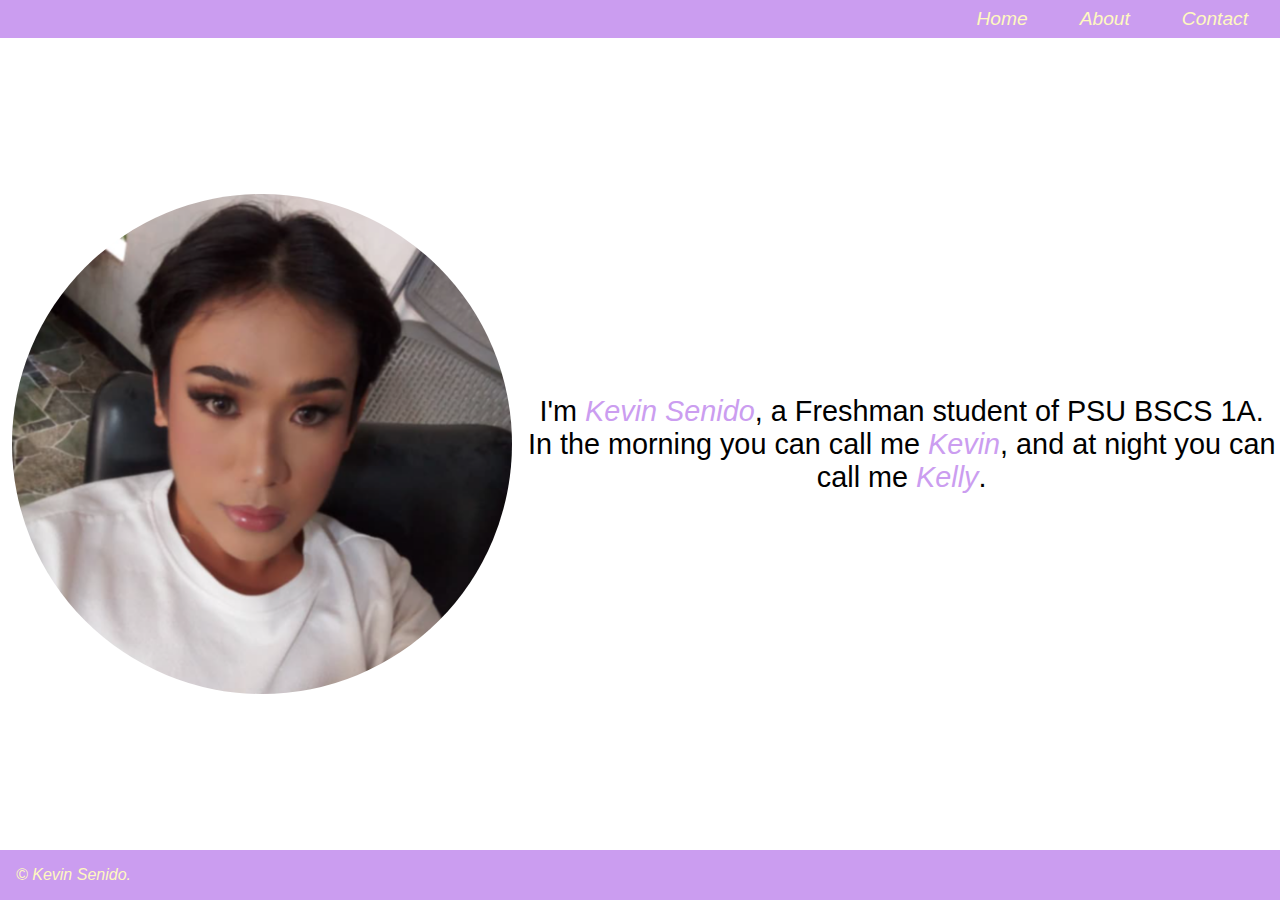
<file: index.html>
<!DOCTYPE html>
<html lang="en">
<head>
    <meta charset="UTF-8">
    <meta name="viewport" content="width=device-width, initial-scale=1.0">
    <title>My Website</title>
    <link rel="stylesheet" href="index.css">
</head>
<body>
    <header>
        <nav>
            <div class="container">
                <ul class="nav-list">
                    <li><a href="index.html">Home</a></li>
                    <li><a href="about.html">About</a></li>
                    <li><a href="contact.html">Contact</a></li>
                </ul>
            </div>
        </nav>
    </header>
    <main>
        <div class="imgsection">
            <img src="img/c.PNG" alt="">
        </div>

        <div class="intro">
            <div class="intro-name">
                <p>I'm <span>Kevin Senido</span>, a Freshman student of PSU BSCS 1A. <br> In the morning you can call me <span>Kevin</span>, and at night you can call me <span>Kelly</span>.</p>
            </div>
        </div>
    </main>

    <footer>
        <p>&copy; Kevin Senido.</p>
    </footer>
</body>
</html>
</file>
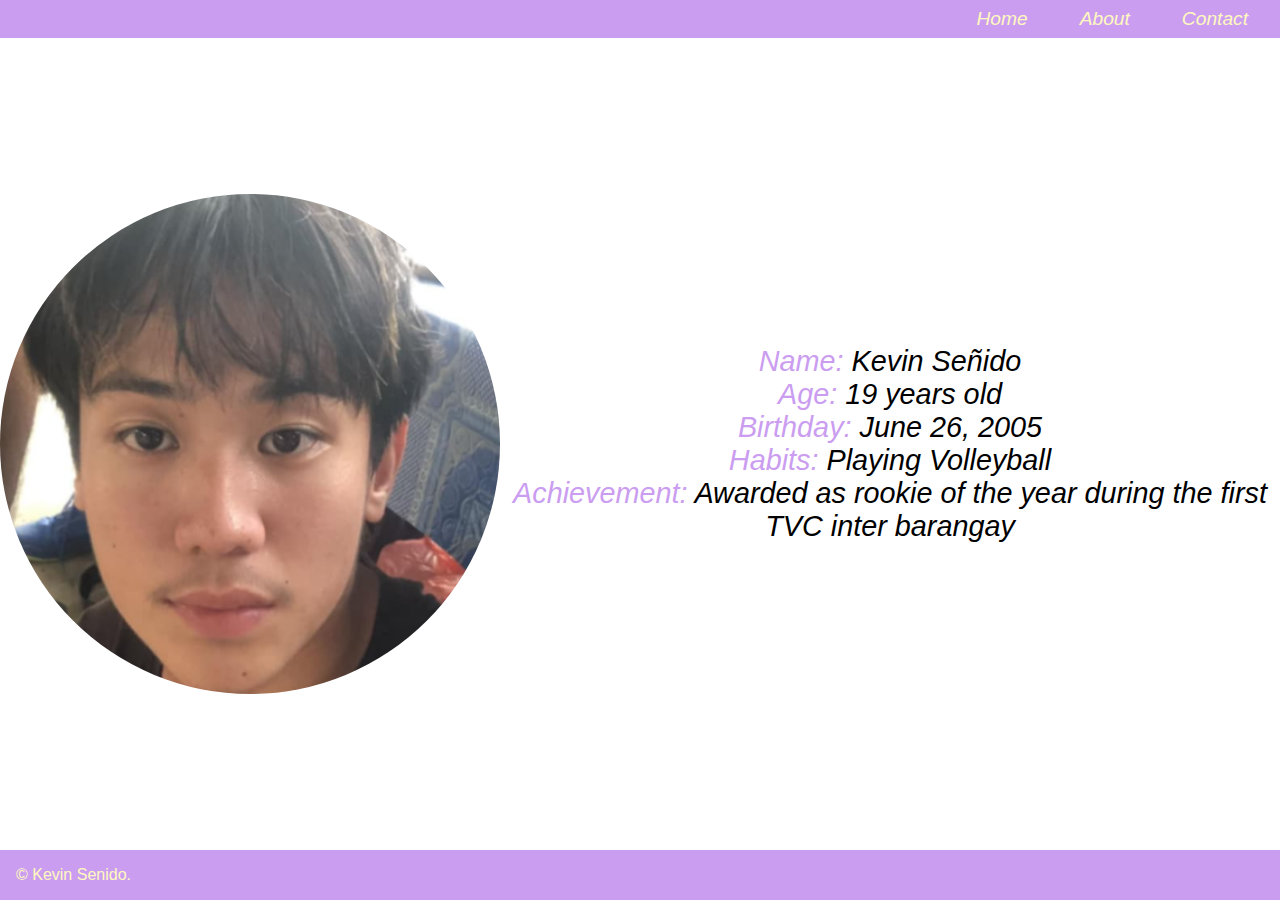
<file: about.html>
<!DOCTYPE html>
<html lang="en">
<head>
    <meta charset="UTF-8">
    <meta name="viewport" content="width=device-width, initial-scale=1.0">
    <title>My Website</title>
    <link rel="stylesheet" href="about.css">
</head>
<body>
    <header>
        <nav>
            <div class="container">
                <ul class="nav-list">
                    <li><a href="index.html">Home</a></li>
                    <li><a href="about.html">About</a></li>
                    <li><a href="contact.html">Contact</a></li>
                </ul>
            </div>
        </nav>
    </header>
    <main>
        <div class="imgsection">
            <img src="img/b.PNG" alt="">
        </div>

        <div class="intro">
            <div class="intro-name">
                <span>Name:</span> Kevin Señido  <br>
                <span>Age:</span> 19 years old <br>
                <span>Birthday:</span> June 26, 2005 <br>
                <span>Habits:</span> Playing Volleyball <br>
                <span>Achievement:</span> Awarded as rookie of the year during the first TVC inter barangay <br>
            </div>
        </div>
    </main>

    <footer>
        <p>&copy; Kevin Senido.</p>
    </footer>
</body>
</html>
</file>
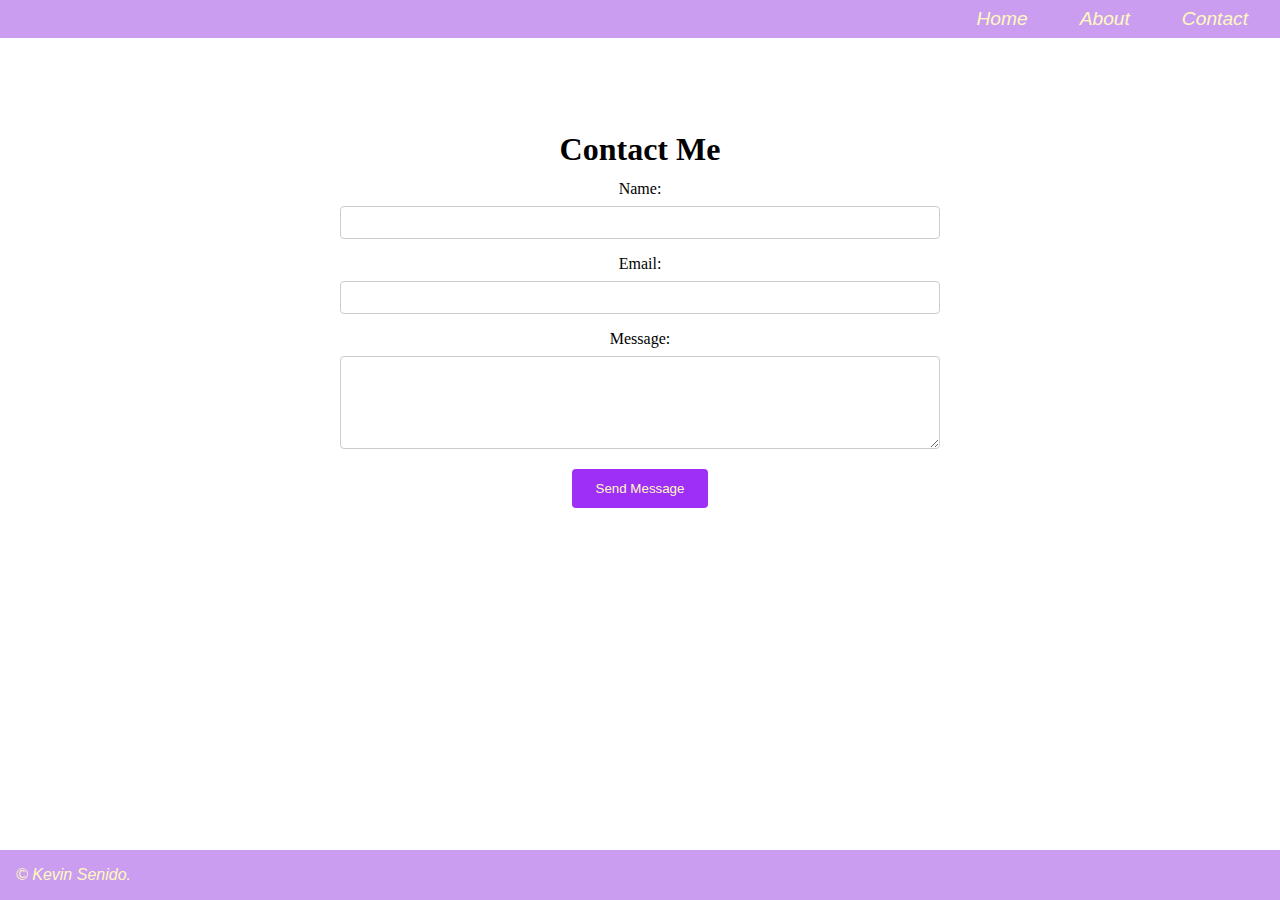
<file: contact.html>
<!DOCTYPE html>
<html lang="en">
<head>
    <meta charset="UTF-8">
    <meta name="viewport" content="width=device-width, initial-scale=1.0">
    <title>My Website</title>
    <link rel="stylesheet" href="contact.css">
</head>
<body>
    <header>
        <nav>
            <div class="container">
                <ul class="nav-list">
                    <li><a href="index.html">Home</a></li>
                    <li><a href="about.html">About</a></li>
                    <li><a href="contact.html">Contact</a></li>
                </ul>
            </div>
        </nav>
    </header>
    <main>
        <div class="contact-section">
            <h1>Contact Me</h1>
            <form action="#" method="post">
                <div class="form-group">
                    <label for="name">Name:</label>
                    <input type="text" id="name" name="name" required>
                </div>
                <div class="form-group">
                    <label for="email">Email:</label>
                    <input type="email" id="email" name="email" required>
                </div>
                <div class="form-group">
                    <label for="message">Message:</label>
                    <textarea id="message" name="message" rows="5" required></textarea>
                </div>
                <button type="submit" class="submit-button">Send Message</button>
            </form>
        </div>
    </main>

    <footer>
        <p>&copy; Kevin Senido.</p>
    </footer>
</body>
</html>
</file>
<file: index.css>
* {
    margin: 0;
    padding: 0;
    box-sizing: border-box;
}

html, body {
    height: 100%;
}

body {
    width: 100%;
    display: flex;
    flex-direction: column;
    min-height: 100vh;
}

header {
    display: flex;
    position: relative;
}

nav {
    display: flex;
    width: 100%;
}

.container {
    display: flex;
    flex-direction: row;
    justify-content: end;
    align-items: center;
    width: 100%;
    background-color: #CB9DF0;
}

.nav-list {
    display: flex;
    flex-direction: row;
    justify-content: flex-end;
    align-items: center; 
    width: 100%;
    list-style: none; 
}

.nav-list li {
    margin-left: 1.25rem;
    margin-right: 2rem;
    margin-top: 0.5rem;
    margin-bottom: 0.5rem;
}

.nav-list li a{
    text-decoration: none;
    font-family: 'Gill Sans', 'Gill Sans MT', Calibri, 'Trebuchet MS', sans-serif;
    font-size: 1.2rem;
    font-weight: lighter;
    font-style: italic;
    color: #FFF9BF;
}

.nav-list li a:hover{
    text-decoration: none;
    font-family: 'Gill Sans', 'Gill Sans MT', Calibri, 'Trebuchet MS', sans-serif;
    font-size: 1.2rem;
    font-weight: lighter;
    color: #CB9DF0;
    background-color: #FFF9BF;
    border-radius: 5px 0 5px 0;
}

main{
    flex: 1;
    display: flex;
}

.imgsection {
    height: 100%;
    width: 50%;
    display: flex;
    justify-content: center;
    align-items: center;
}

.imgsection img{
    border-radius: 50%;
    width: 500px;
    height: 500px;
    object-fit: cover;
}

.imgsection img:hover{
    box-shadow: 0 0 10px 0 #CB9DF0;
}

.intro{
    flex-grow: 1;
    display: flex;
    justify-content: center;
    align-items: center;
}

.intro-name{
    font-size: 1.8rem;
    text-align: center;
    font-family: 'Gill Sans', 'Gill Sans MT', Calibri, 'Trebuchet MS', sans-serif;
}

.intro-name span{
    color: #CB9DF0;
    font-style: italic;
}


footer{
    display: flex;
    color: #FFF9BF;
    text-align: center;
    padding: 1rem;
    font-family: 'Gill Sans', 'Gill Sans MT', Calibri, 'Trebuchet MS', sans-serif;
    font-size: 1rem;
    font-style: italic;
    background-color: #CB9DF0;
}


@media (max-width: 768px) {
    body {
        flex-direction: column; 
    }

    .nav-list {
        justify-content: center; 
    }

    .nav-list li {
        margin-left: 0.5rem;
        margin-right: 0.5rem;
    }

    main{
        flex-direction: column;
    }

    .imgsection {
        width: 100%; 
        height: auto;
    }

    img{
        width: 50%;
        justify-content: center;
        align-items: center;
        margin-top: 20%;
    }

    .imgsection img {
        width: 200px;
        height: 200px;
    }
    

    .intro {
        width: 100%; 
        padding: 1rem; 
    }

    .intro-name {
        font-size: 1.5rem; 
    }

    footer {
        font-size: 0.9rem; 
        display: flex;
        justify-content: center;
        align-items: center;
    }
}
</file>
<file: about.css>
* {
    margin: 0;
    padding: 0;
    box-sizing: border-box;
}

html, body {
    height: 100%;
}

body {
    width: 100%;
    display: flex;
    flex-direction: column;
    min-height: 100vh;
}

header {
    display: flex;
    position: relative;
}

nav {
    display: flex;
    width: 100%;
}

.container {
    display: flex;
    flex-direction: row;
    justify-content: end;
    align-items: center;
    width: 100%;
    background-color: #CB9DF0;
}

.nav-list {
    display: flex;
    flex-direction: row;
    justify-content: flex-end;
    align-items: center; 
    width: 100%;
    list-style: none; 
}

.nav-list li {
    margin-left: 1.25rem;
    margin-right: 2rem;
    margin-top: 0.5rem;
    margin-bottom: 0.5rem;
}

.nav-list li a{
    text-decoration: none;
    font-family: 'Gill Sans', 'Gill Sans MT', Calibri, 'Trebuchet MS', sans-serif;
    font-size: 1.2rem;
    font-weight: lighter;
    font-style: italic;
    color: #FFF9BF;
}

.nav-list li a:hover{
    text-decoration: none;
    font-family: 'Gill Sans', 'Gill Sans MT', Calibri, 'Trebuchet MS', sans-serif;
    font-size: 1.2rem;
    font-weight: lighter;
    color: #CB9DF0;
    background-color: #FFF9BF;
    border-radius: 5px 0 5px 0;
}

main{
    flex: 1;
    display: flex;
}

.imgsection {
    height: 100%;
    width: 50%;
    display: flex;
    justify-content: center;
    align-items: center;
}

.imgsection img{
    border-radius: 50%;
    width: 500px;
    height: 500px;
    object-fit: cover;
}

.imgsection img:hover{
    box-shadow: 0 0 10px 0 #CB9DF0;
}

.intro{
    flex-grow: 1;
    display: flex;
    justify-content: center;
    align-items: center;
}

.intro-name{
    font-size: 1.8rem;
    text-align: center;
    font-family: 'Gill Sans', 'Gill Sans MT', Calibri, 'Trebuchet MS', sans-serif;
    font-style: italic;
}

.intro-name span{
    color: #CB9DF0;
    font-style: italic;
}


footer{
    display: flex;
    color: #FFF9BF;
    text-align: center;
    padding: 1rem;
    font-family: 'Gill Sans', 'Gill Sans MT', Calibri, 'Trebuchet MS', sans-serif;
    font-size: 1rem;
    background-color: #CB9DF0;
}

@media (max-width: 768px) {
    body {
        flex-direction: column;
    }

    .nav-list {
        justify-content: center;
    }

    .nav-list li {
        margin-left: 0.5rem;
        margin-right: 0.5rem;
    }

    main{
        flex-direction: column;
    }

    .imgsection {
        width: 100%; 
        height: auto;
    }

    img{
        width: 50%;
        justify-content: center;
        align-items: center;
        margin-top: 20%;
    }

    .imgsection img {
        width: 200px;
        height: 200px;
    }

    .intro {
        width: 100%;
        padding: 1rem;
    }

    .intro-name {
        font-size: 1.5rem;
    }

    footer {
        font-size: 0.9rem;
        display: flex;
        justify-content: center;
        align-items: center;
    }
}
</file>
<file: contact.css>
* {
    margin: 0;
    padding: 0;
    box-sizing: border-box;
}

html, body {
    height: 100%;
}

body {
    width: 100%;
    display: flex;
    flex-direction: column;
    min-height: 100vh;
}

header {
    display: flex;
    position: relative;
}

nav {
    display: flex;
    width: 100%;
}

.container {
    display: flex;
    flex-direction: row;
    justify-content: end;
    align-items: center;
    width: 100%;
    background-color: #CB9DF0;
}

.nav-list {
    display: flex;
    flex-direction: row;
    justify-content: flex-end;
    align-items: center; 
    width: 100%;
    list-style: none; 
}

.nav-list li {
    margin-left: 1.25rem;
    margin-right: 2rem;
    margin-top: 0.5rem;
    margin-bottom: 0.5rem;
}

.nav-list li a{
    text-decoration: none;
    font-family: 'Gill Sans', 'Gill Sans MT', Calibri, 'Trebuchet MS', sans-serif;
    font-size: 1.2rem;
    font-weight: lighter;
    font-style: italic;
    color: #FFF9BF;
}

.nav-list li a:hover{
    text-decoration: none;
    font-family: 'Gill Sans', 'Gill Sans MT', Calibri, 'Trebuchet MS', sans-serif;
    font-size: 1.2rem;
    font-weight: lighter;
    color: #CB9DF0;
    background-color: #FFF9BF;
    border-radius: 5px 0 5px 0;
}

main {
    padding: 2rem;
    flex: 1;
}

h1{
    margin-bottom: 2%;
}

.contact-section {
    max-width: 600px;
    margin: 0 auto;
    text-align: center;
    margin-top: 5%;
}

.form-group {
    margin-bottom: 1rem;
}

label {
    display: block;
    margin-bottom: 0.5rem;
}

input, textarea {
    width: 100%;
    padding: 0.5rem;
    border: 1px solid #ccc;
    border-radius: 4px;
}

.submit-button {
    color: #FFF9BF;
    background-color: #9d2ff7;
    padding: 0.75rem 1.5rem;
    border: none;
    border-radius: 4px;
    cursor: pointer;
}

.submit-button:hover {
    background-color: #CB9DF0;
    color: black;
}

footer{
    display: flex;
    color: #FFF9BF;
    background-color: #CB9DF0;
    text-align: center;
    padding: 1rem;
    font-family: 'Gill Sans', 'Gill Sans MT', Calibri, 'Trebuchet MS', sans-serif;
    font-size: 1rem;
    font-style: italic;
}

@media (max-width: 768px) {
    body {
        flex-direction: column;
    }

    .nav-list {
        justify-content: center; 
        flex-direction: row; 
        align-items: center;
    }

    .nav-list li {
        margin: 0.5rem 0; 
    }

    .nav-list li a {
        font-size: 1rem; 
        padding: 0.5rem 1rem; 
    }

    .contact-section {
        margin-top: 2rem; 
        padding: 1rem;
    }

    .submit-button {
        width: 100%;
        padding: 1rem; 
    }

    footer {
        font-size: 0.9rem; 
        flex-direction: column;
        align-items: center;
    }
}
</file>
